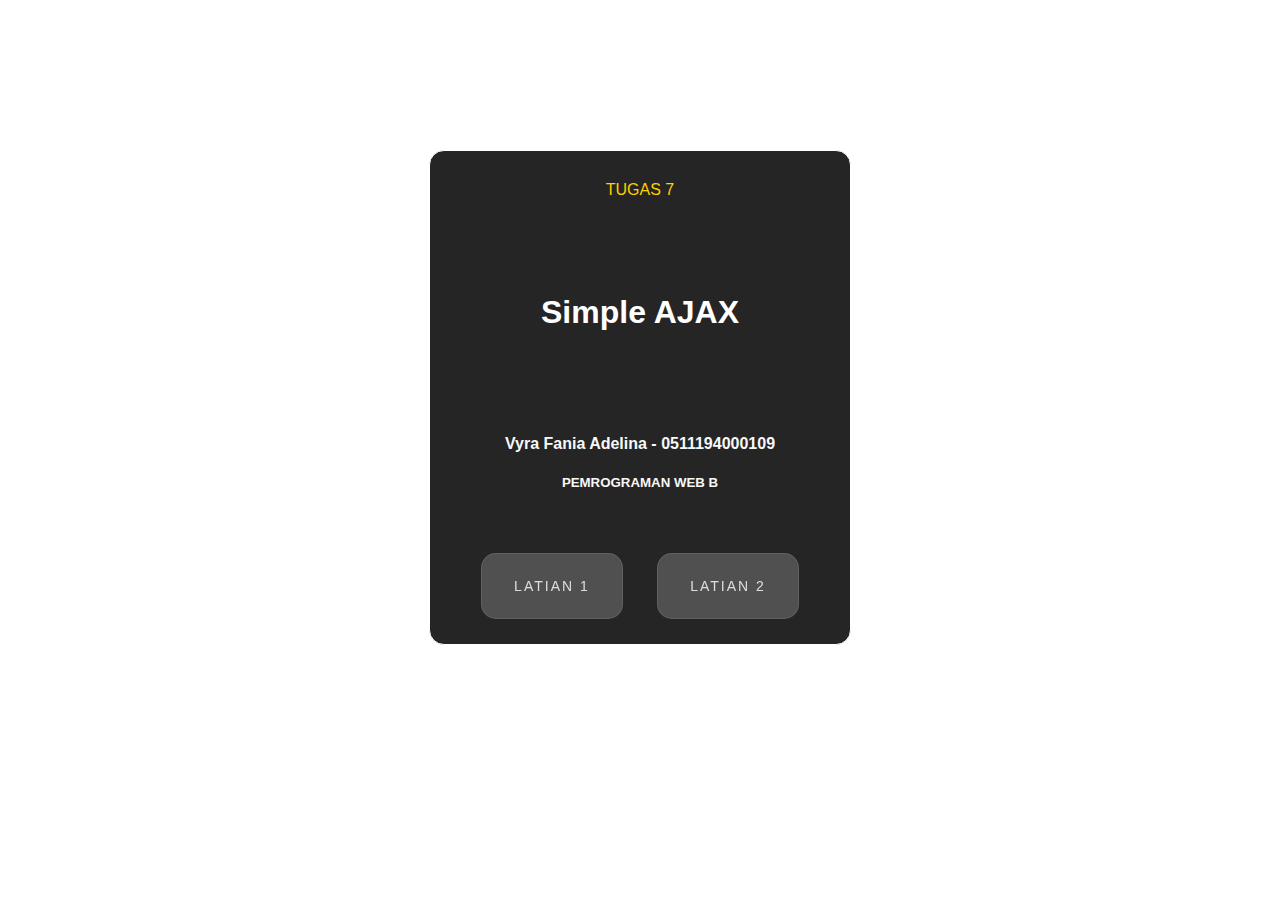
<file: index.html>
<head>
    <meta charset="UTF-8">
    <meta http-equiv="X-UA-Compatible" content="IE=edge">
    <meta name="viewport" content="width=device-width, initial-scale=1.0">
    <link rel="stylesheet" href="style.css">
    <title>PWEB 7-Latihan AJAX</title>
 
</head>
 
<body>
    <div class="glass-panel">
        <p>TUGAS 7</p>
        <h1>Simple AJAX </h1> 
        
        <h4>Vyra Fania Adelina - 0511194000109</h4>
        <h5>PEMROGRAMAN WEB B</h5>
        
        
        <div>
            <a href="latihan1/lat1index.html"><button class="glass-button">Latian 1</button></a>
            <a href="latihan2/lat2index.html"><button class="glass-button">Latian 2</button></a>
        </div>
    </div>
</body>
</file>
<file: style.css>
.glass-panel {
    color: rgb(248, 248, 248);
    background-color: rgb(37, 37, 37);
    margin: 150px auto;
    border: 1px solid rgb(255, 255, 255);
    width: 400px;
    border-radius: 15px;
    padding: 10px;
  }
   
  .glass-button {
    display: inline-block;
    padding: 24px 32px;
    border: 0;
    text-decoration: none;
    border-radius: 15px;
    background-color: rgba(255, 255, 255, 0.2);
    border: 1px solid rgba(255, 255, 255, 0.1);
    backdrop-filter: blur(30px);
    color: rgba(255, 255, 255, 0.8);
    font-size: 14px;
    letter-spacing: 2px;
    cursor: pointer;
    text-transform: uppercase;
  }
   
  .glass-button:hover {
    color: black;
    background-color:  rgb(255, 208, 0)
    /* rgb(0, 102, 255) */
    ; }
   
  body {
    background: url(https://w.wallha.com/ws/12/2L6MPTIa.png)
      no-repeat center center fixed;
    -webkit-background-size: cover;
    -moz-background-size: cover;
    -o-background-size: cover;
    background-size: cover;
    text-align: center;
    font-family: "Open Sans", sans-serif;
  }
   
  .glass-panel {
    max-width: 600px;
  }
   
  .glass-button {
    margin: 15px;
    margin-top: 40px;
  }
   
  h1,
  h1 a {
    min-height: 120px;
    width: 90%;
    max-width: 700px;
    vertical-align: middle;
    text-align: center;
    margin: 0 auto;
    text-decoration: none;
    color: rgba(255, 255, 255, 0.822);
    padding-top: 60px;
    color: rgb(255, 255, 255);
  }
   
  p {
    width: 200px;
    margin: 20 auto;
    padding-bottom: 15px;
    color: rgb(255, 208, 0);
  }
</file>
